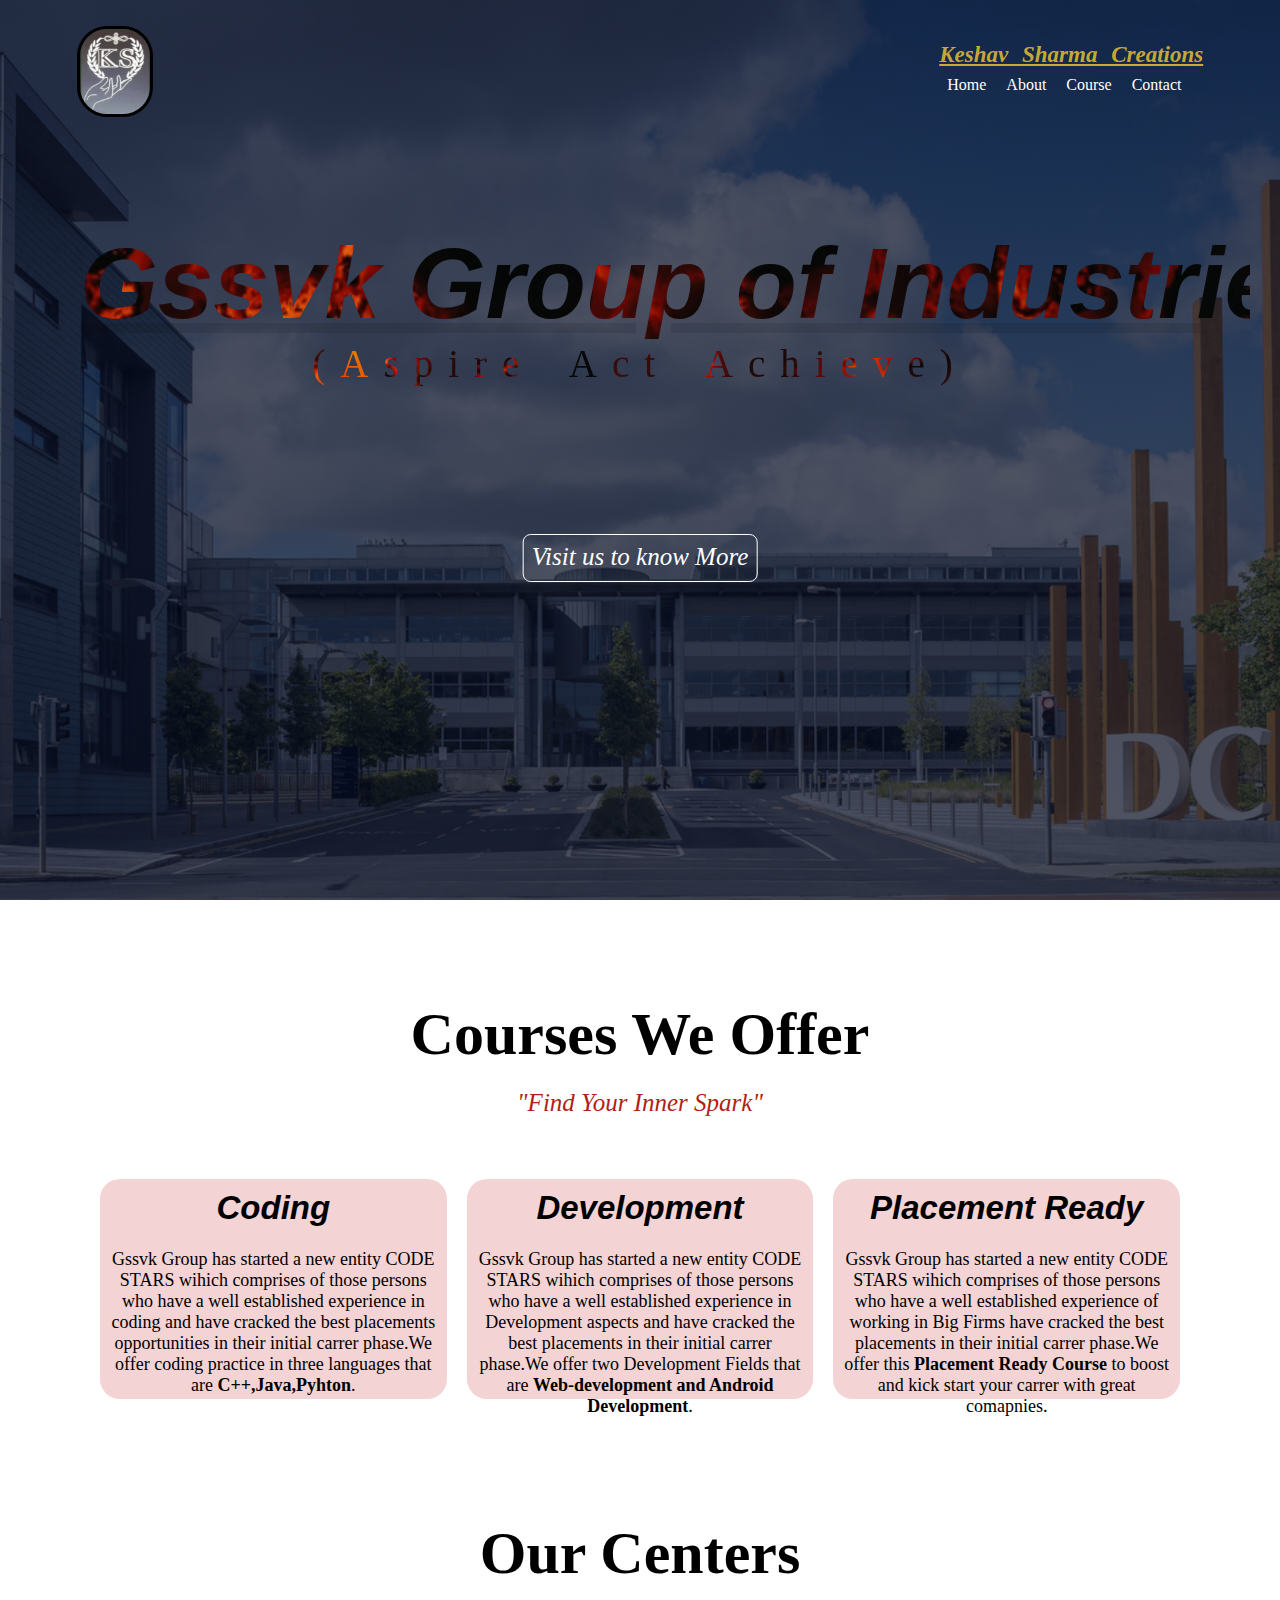
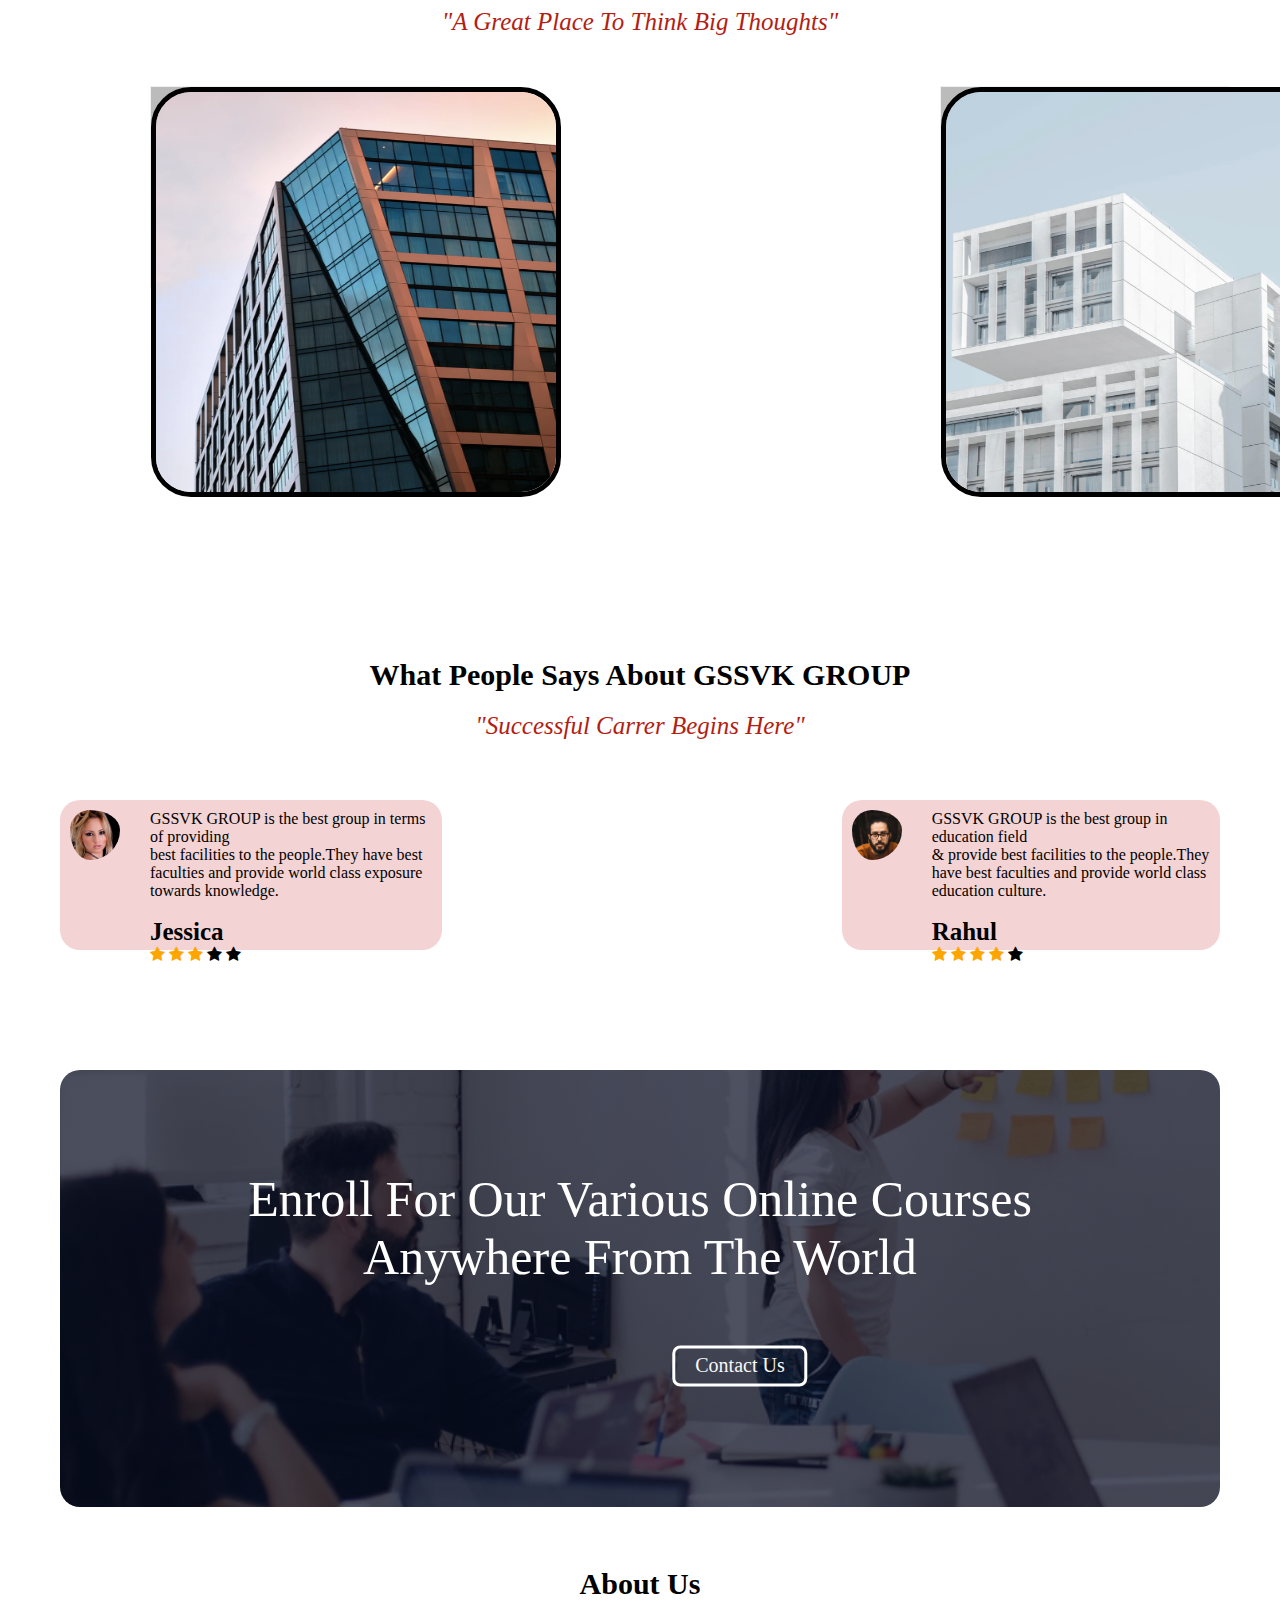
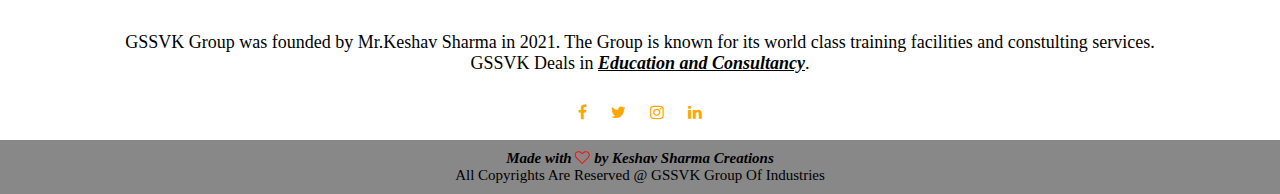
<file: index.html>
<!DOCTYPE html>
<html lang="en">
<head>
    <meta charset="UTF-8">
    <meta http-equiv="X-UA-Compatible" content="IE=edge">
    <meta name="viewport" content="width=device-width, initial-scale=1.0">
    <title>GSSVK Group Of Industries</title>
    <link rel="stylesheet" href="style1.css">
    <link rel="stylesheet" href="https://cdnjs.cloudflare.com/ajax/libs/font-awesome/4.7.0/css/font-awesome.min.css">
</head>
<body>
    <section class="header">
        <nav>
            <a href="index.html"><img class=logoimg src="logo.jpg"></a>
            <div class="nav-links">
                <div class="hname">
                    <p><b>Keshav Sharma Creations</b><br></p>
                    
                </div>
                
                <ul>
                   <li><a href="index.html">Home</a></li>
                   <li><a href="about.html">About</a></li>
                   <li><a href="course.html">Course</a></li>
                   <li><a href="contact.html">Contact</a></li>
                </ul>
            </div>
        </nav>
        <div class="text-box">
            <h1>Gssvk Group of Industries</h1>
            <p>(Aspire Act Achieve)</p>  
        </div>
        <button class="btn"><a class="link" href="about.html">Visit us to know More</a></button>
    </section>

<section class="course">
    <h1>Courses We Offer</h1>
    <P class="find">"Find Your Inner Spark"</P>
  <div class="inner">
    <div class="c">
        <h2>Coding</h2>
        <p>Gssvk Group has started a new entity CODE STARS wihich comprises of those persons who have a well established experience in coding and have cracked the best placements opportunities in their initial carrer phase.We offer coding practice in three languages that are <b>C++,Java,Pyhton</b>.</p>
    </div>
    <div class="c">
        <h2>Development</h2>
        <p>Gssvk Group has started a new entity CODE STARS wihich comprises of those persons who have a well established experience in Development aspects and have cracked the best placements in their initial carrer phase.We offer two Development Fields that are <b>Web-development and Android Development</b>.</p>
    </div>
    <div class="c">
        <h2>Placement Ready</h2>
        <p>Gssvk Group has started a new entity CODE STARS wihich comprises of those persons who have a well established experience of working in Big Firms have cracked the best placements in their initial carrer phase.We offer this <b>Placement Ready Course</b> to boost and kick start your carrer with great comapnies.</p>
    </div>
</div>  
</section>

<section class="campus">
    <h1>Our Centers</h1>
    <p class="find">"A Great Place To Think Big Thoughts"</p>
  <div class="innercmp">
    <div class="flip-card">
        <div class="flip-card-inner">
          <div class="flip-card-front">
            <img src="images/newyork.png" alt="Avatar" style="width:400px;height:400px;">
          </div>
          <div class="flip-card-back">
            <h1>Laxmi Nagar</h1>
            <p>Near Laxmi Nagar Metro Station opp. pillar number 71</p>
          </div>
        </div>
      </div>
      <div class="flip-card">
        <div class="flip-card-inner">
          <div class="flip-card-front">
            <img src="images/washington.png" alt="Avatar" style="width:400px;height:400px;">
          </div>
          <div class="flip-card-back">
            <h1>Faridabad</h1>
            <p>Near Faridabad Metro Station opp. pillar number 49</p>
          </div>
        </div>
      </div>
 </div>  
</section>

<section class="student">
    <h1>What People Says About GSSVK GROUP</h1>
    <p class="find">"Successful Carrer Begins Here"</p>
    <div class="innerrating">
    <div class="rating">
     <div class="photo">
      <img src="images/user1.jpg">
     </div>

     <div class="content">
        <p>GSSVK GROUP is the best group in terms of providing<br> best facilities to the people.They have best faculties and provide world class exposure towards knowledge.<br><br></p>
        <h1>Jessica</h1>
        <span class="fa fa-star checked"></span>
        <span class="fa fa-star checked"></span>
        <span class="fa fa-star checked"></span>
        <span class="fa fa-star"></span>
        <span class="fa fa-star"></span>
     </div>
    </div>
    <div class="rating">
        <div class="photo">
          <img src="images/user2.jpg">
        </div>
   
        <div class="content">
           <p>GSSVK GROUP is the best group in education field<br> & provide best facilities to the people.They have best faculties and provide world class education culture.<br><br></p>
           <h1>Rahul</h1>
           <span class="fa fa-star checked"></span>
           <span class="fa fa-star checked"></span>
           <span class="fa fa-star checked"></span>
           <span class="fa fa-star checked"></span>
           <span class="fa fa-star"></span>        
          </div>
       </div>
      </div>
</section>

<section class="contact">
  <h1>Enroll For Our Various Online Courses<br> Anywhere From The World
  </h1>
  <button>
    <a href="contact.html">Contact Us</a>
  </button>
</section>
<secton class="footer">
  <h1>About Us</h1>
  <p><br> GSSVK Group was founded by Mr.Keshav Sharma in 2021. The Group is known for its world class training facilities and constulting services.<br>GSSVK Deals in <b><u><i>Education and Consultancy</i></u></b>.</p>
  <div class="icons">
    <a class="fa fa-facebook" href="https://www.youtube.com/watch?v=oYRda7UtuhA&t=3626s"></a>
    <a class="fa fa-twitter" href="https://www.youtube.com/watch?v=oYRda7UtuhA&t=3626s"></a>
    <a class="fa fa-instagram" href="https://www.youtube.com/watch?v=oYRda7UtuhA&t=3626s"></a>
    <a class="fa fa-linkedin" href="https://www.youtube.com/watch?v=oYRda7UtuhA&t=3626s"></a>
  </div>
</secton>
<footer>
  <p><b><i>Made with  <i class="fa fa-heart-o"></i> by Keshav Sharma Creations</b></i></p>
  <p>All Copyrights Are Reserved @ GSSVK Group Of Industries</p>
</footer>
</body>
</html>
</file>
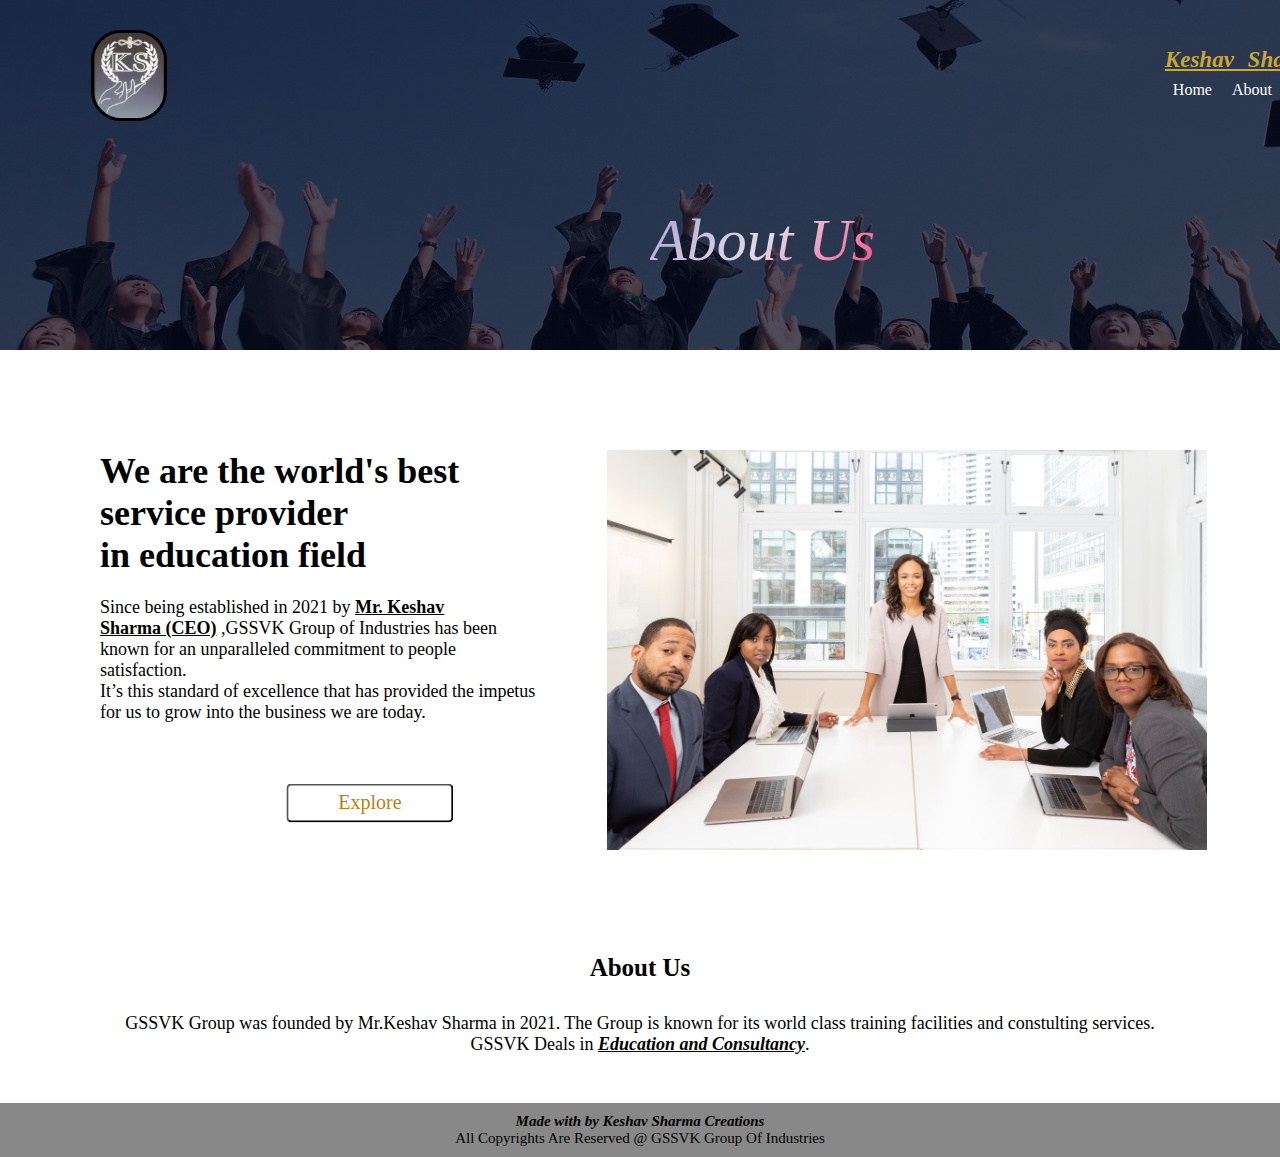
<file: about.html>
<!DOCTYPE html>
<html lang="en">
<head>
    <meta charset="UTF-8">
    <meta http-equiv="X-UA-Compatible" content="IE=edge">
    <meta name="viewport" content="width=device-width, initial-scale=1.0">
    <title>GSSVK Group Of Industries</title>
    <link rel="stylesheet" href="style2.css">
</head>
<body>
    <section class="header">
        <nav>
            <a href="index.html"><img class=logoimg src="logo.jpg"></a>
            <div class="nav-links">
                <div class="hname">
                    <p><b>Keshav Sharma Creations</b><br></p>
                    
                </div>
                
                <ul>
                   <li><a href="index.html">Home</a></li>
                   <li><a href="about.html">About</a></li>
                   <li><a href="course.html">Course</a></li>
                   <li><a href="contact.html">Contact</a></li>
                </ul>
            </div>
        </nav>
        <div class="container">
            <div class="row">
              <div class="col-md-12 text-center">
                <h1 class="animate-charcter">About Us</h1>
              </div>
            </div>
          </div>
    </section>

    <section class="mid">
        <div class="midinner">
            <div class="text">
                <h1>We are the world's best service provider<br> in education field</h1>
                <p><br>Since being established in 2021 by <b><u>Mr. Keshav Sharma (CEO)</u></b> ,GSSVK Group of Industries has been known for an unparalleled commitment to people satisfaction.<br> It’s this standard of excellence that has provided the impetus for us to grow into the business we are today.</p>
                <button><a href="course.html">Explore</a></button>
            </div>
                
            <div class="image">
                <img src="images/about.jpg" height="400" width="600">
            </div>


        </div>
    </section>

    <secton class="footer">
        <h1>About Us</h1>
        <p><br> GSSVK Group was founded by Mr.Keshav Sharma in 2021. The Group is known for its world class training facilities and constulting services.<br>GSSVK Deals in <b><u><i>Education and Consultancy</i></u></b>.</p>
        <div class="icons">
          <a class="fa fa-facebook" href="https://www.youtube.com/watch?v=oYRda7UtuhA&t=3626s"></a>
          <a class="fa fa-twitter" href="https://www.youtube.com/watch?v=oYRda7UtuhA&t=3626s"></a>
          <a class="fa fa-instagram" href="https://www.youtube.com/watch?v=oYRda7UtuhA&t=3626s"></a>
          <a class="fa fa-linkedin" href="https://www.youtube.com/watch?v=oYRda7UtuhA&t=3626s"></a>
        </div>
      </secton>
      <footer>
        <p><b><i>Made with  <i class="fa fa-heart-o"></i> by Keshav Sharma Creations</b></i></p>
        <p>All Copyrights Are Reserved @ GSSVK Group Of Industries</p>
      </footer>
          </body>
          </html>
</file>
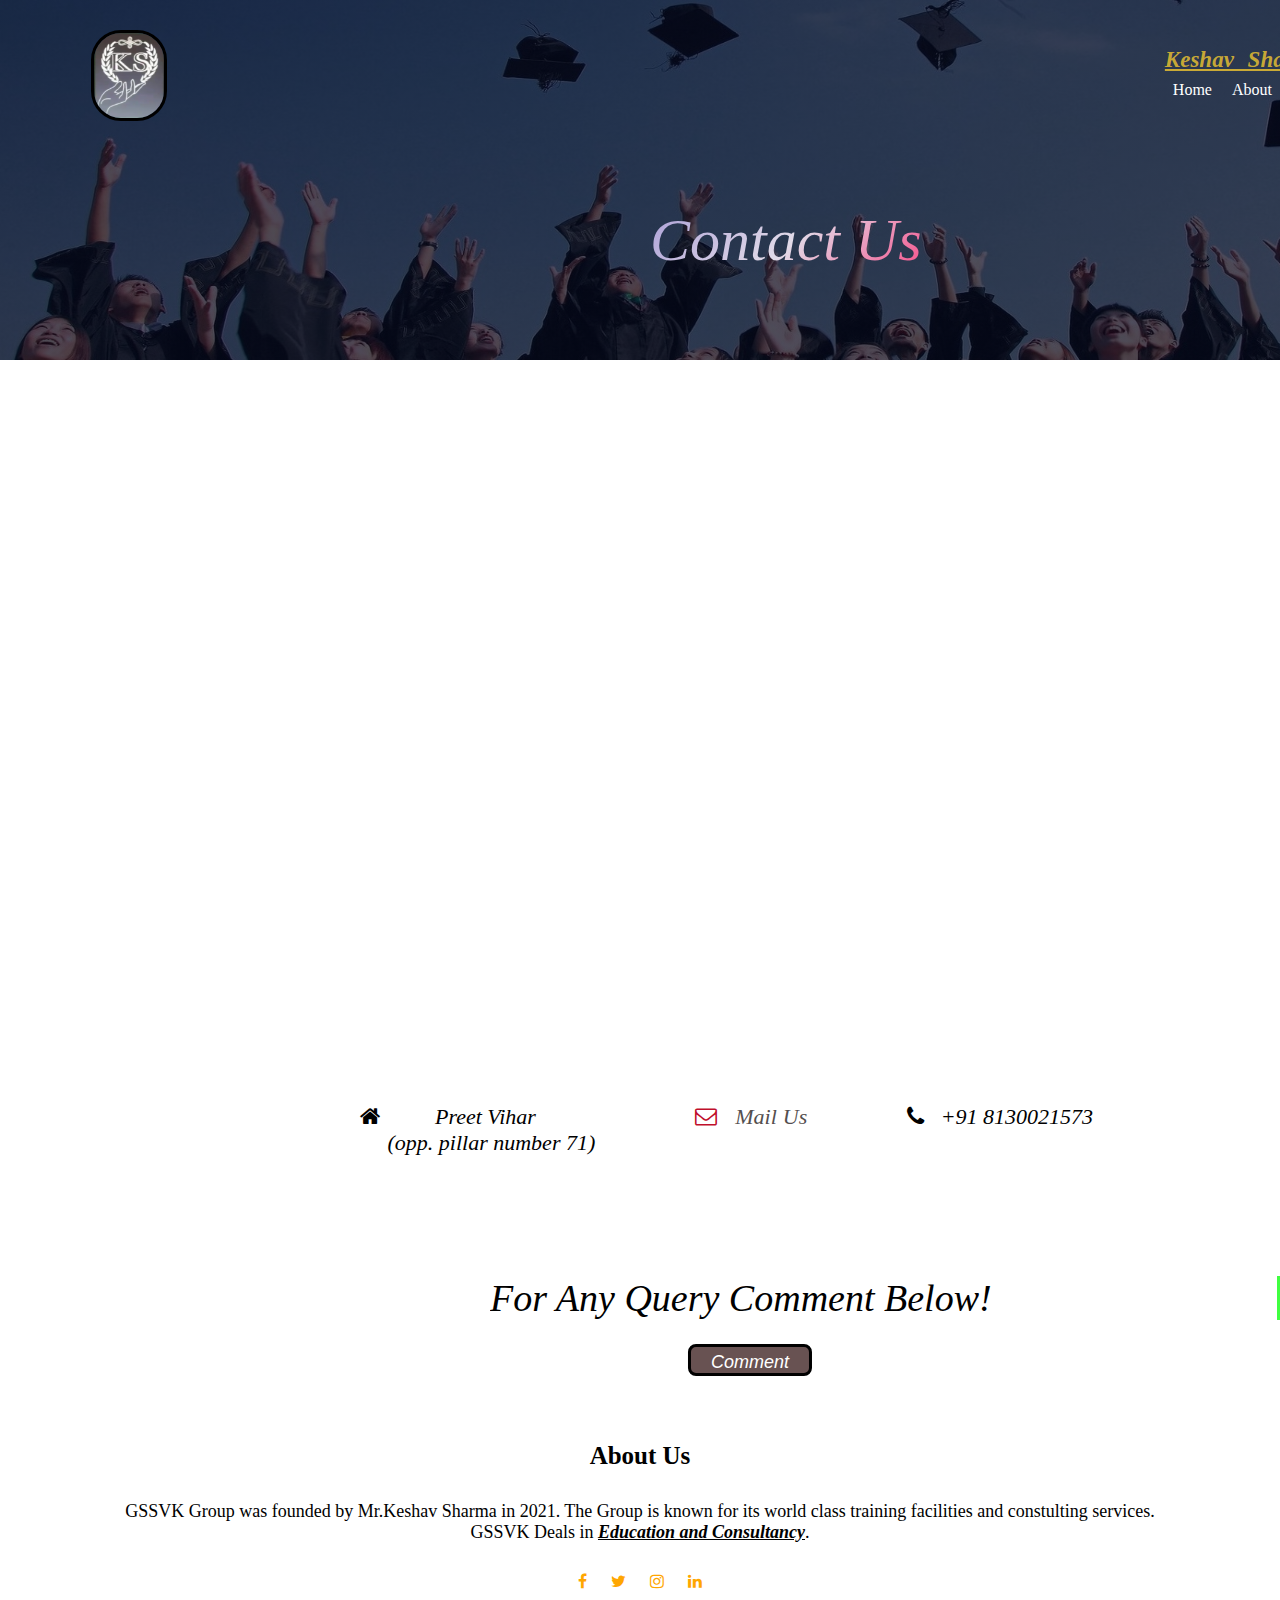
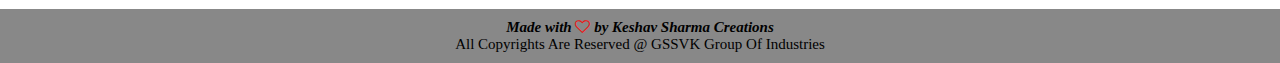
<file: contact.html>
<!DOCTYPE html>
<html lang="en">
<head>
    <meta charset="UTF-8">
    <meta http-equiv="X-UA-Compatible" content="IE=edge">
    <meta name="viewport" content="width=device-width, initial-scale=1.0">
    <title>GSSVK Group Of Industries</title>
    <link rel="stylesheet" href="style4.css">
    <link rel="stylesheet" href="https://cdnjs.cloudflare.com/ajax/libs/font-awesome/4.7.0/css/font-awesome.min.css">
</head>
<body>
    <section class="header">
        <nav>
            <a href="index.html"><img class=logoimg src="logo.jpg"></a>
            <div class="nav-links">
                <div class="hname">
                    <p><b>Keshav Sharma Creations</b><br></p>
                    
                </div>
                
                <ul>
                   <li><a href="index.html">Home</a></li>
                   <li><a href="about.html">About</a></li>
                   <li><a href="course.html">Course</a></li>
                   <li><a href="contact.html">Contact</a></li>
                </ul>
            </div>
        </nav>
        <div class="container">
            <div class="row">
              <div class="col-md-12 text-center">
                <h1 class="animate-charcter">Contact Us</h1>
              </div>
            </div>
          </div>
    </section>

    <section class="map">
        <iframe class="size" src="https://www.google.com/maps/embed?pb=!1m18!1m12!1m3!1d3501.596124264214!2d77.29343685082848!3d28.64186428232773!2m3!1f0!2f0!3f0!3m2!1i1024!2i768!4f13.1!3m3!1m2!1s0x390cfb507bcdad23%3A0x99dceccc1660ae80!2sPreet%20Vihar%20Metro%20Station!5e0!3m2!1sen!2sin!4v1661317860970!5m2!1sen!2sin" width="800" height="600" style="border:0;" allowfullscreen="" loading="lazy" referrerpolicy="no-referrer-when-downgrade"></iframe>
    </section>

    <section class="info">
        <ul class="info-ul" type="none">
            <li><i class="fa fa-home"></i> &nbsp;&nbsp;&nbsp;&nbsp;&nbsp;&nbsp;&nbsp;&nbsp;&nbsp;Preet Vihar<br>&nbsp;&nbsp;&nbsp;&nbsp;&nbsp;(opp. pillar number 71)</li>
            <li><i class="fa fa-envelope-o" ><a href = "mailto:gssvkgroupofindustries40485907@gmail.com?subject = Feedback&body = Message">&nbsp;&nbsp;&nbsp;Mail Us</a></i></li>
            <li><i class="fa fa-phone"></i>&nbsp;&nbsp; +91 8130021573</li>
        </ul>
    </section>

    <section class="contact">
        <p class="contactinfo">For Any Query Comment Below!</p>
    <button ><a href="form1.html"  target=”_blank”>Comment</a></button>  
    </Section>

    <secton class="footer1">
        <h1>About Us</h1>
        <p><br> GSSVK Group was founded by Mr.Keshav Sharma in 2021. The Group is known for its world class training facilities and constulting services.<br>GSSVK Deals in <b><u><i>Education and Consultancy</i></u></b>.</p>
        <div class="icons">
          <a class="fa fa-facebook" href="https://www.youtube.com/watch?v=oYRda7UtuhA&t=3626s"></a>
          <a class="fa fa-twitter" href="https://www.youtube.com/watch?v=oYRda7UtuhA&t=3626s"></a>
          <a class="fa fa-instagram" href="https://www.youtube.com/watch?v=oYRda7UtuhA&t=3626s"></a>
          <a class="fa fa-linkedin" href="https://www.youtube.com/watch?v=oYRda7UtuhA&t=3626s"></a>
        </div>
      </secton>
      <footer>
        <p><b><i>Made with  <i class="fa fa-heart-o"></i> by Keshav Sharma Creations</b></i></p>
        <p>All Copyrights Are Reserved @ GSSVK Group Of Industries</p>
      </footer>
      </body>
      </html>
</file>
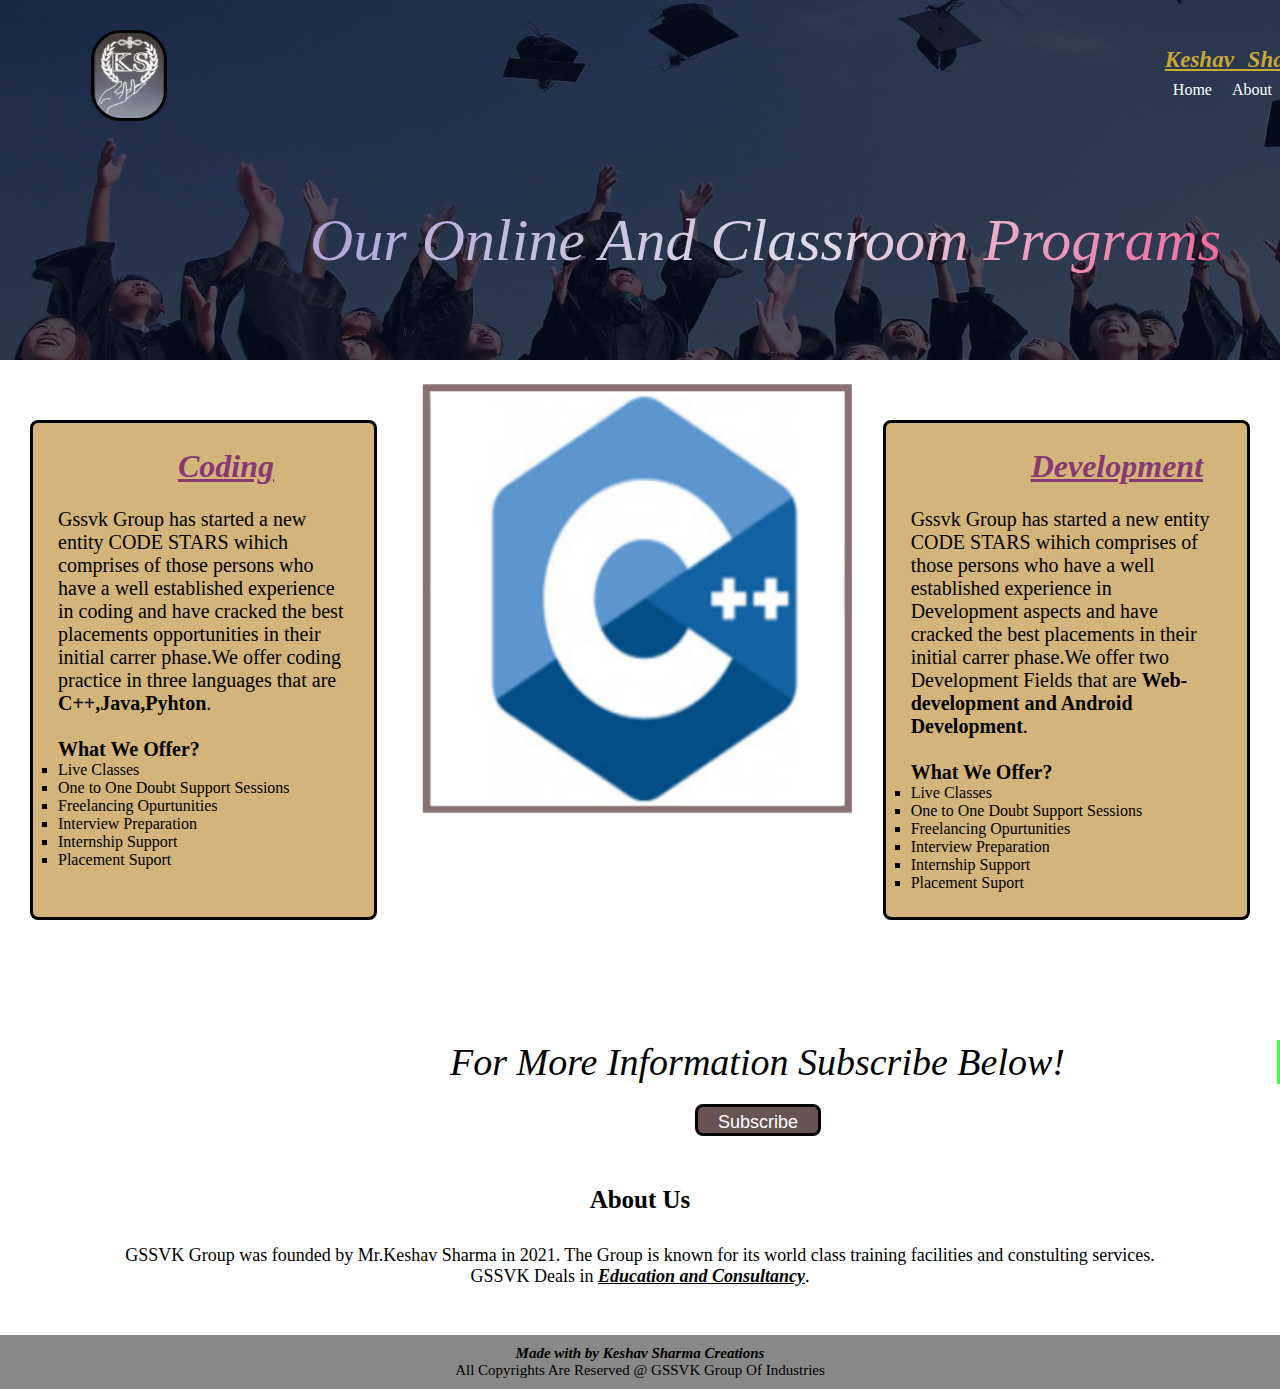
<file: course.html>
<!DOCTYPE html>
<html lang="en">
<head>
    <meta charset="UTF-8">
    <meta http-equiv="X-UA-Compatible" content="IE=edge">
    <meta name="viewport" content="width=device-width, initial-scale=1.0">
    <title>GSSVK Group Of Industries</title>
    <link rel="stylesheet" href="style3.css">
</head>
<body>
    <section class="header">
        <nav>
            <a href="index.html"><img class=logoimg src="logo.jpg"></a>
            <div class="nav-links">
                <div class="hname">
                    <p><b>Keshav Sharma Creations</b><br></p>
                    
                </div>
                
                <ul>
                   <li><a href="index.html">Home</a></li>
                   <li><a href="about.html">About</a></li>
                   <li><a href="course.html">Course</a></li>
                   <li><a href="contact.html">Contact</a></li>
                </ul>
            </div>
        </nav>
        <div class="container">
            <div class="row">
              <div class="col-md-12 text-center">
                <h1 class="animate-charcter">Our Online And Classroom Programs</h1>
              </div>
            </div>
          </div>
    </section>


    <Section class="details">
      <div class="inner">
        <div class="c">
            <h2>Coding</h2>
            <p><br>Gssvk Group has started a new entity CODE STARS wihich comprises of those persons who have a well established experience in coding and have cracked the best placements opportunities in their initial carrer phase.We offer coding practice in three languages that are <b>C++,Java,Pyhton</b>.<br><br><b>What We Offer?</b><br>
              <ul type="square">
                <li>Live Classes</li>
                <li>One to One Doubt Support Sessions</li>
                <li>Freelancing Opurtunities</li>
                <li>Interview Preparation</li>
                <li>Internship Support</li>
                <li>Placement Suport</li>
              </ul></p>
        </div>
        
        <div class="contenedor">
          <div class="cube">
             <div class="card">
                <a href="#">
                <img src="images/c++.png" title="Soto y Caldevilla de Valdeón" alt="Soto y Caldevilla de Valdeón" height="290px" width="290px" >
                </a>
             </div>
             <div class="card">
                <a href="#">
                <img src="images/java.png" title="Un poco de nieve en agosto" alt="Un poco de nieve en agosto" width="290px" height="290px">
                </a>
             </div>
             <div class="card">
                <a href="#">
                <img src="images/web.png" title="Un rebeco" alt="Un rebeco" width="290px" height="290px">
                </a>
             </div>
             <div class="card">
                <a href="#">
                <img src="images/ad.png" title="Posada de Valdeón" alt="Posada de Valdeón" width="290px" height="290px">
                </a>
             </div>
             </div>
             
          </div>

        <div class="c">
          <h2>Development</h2>
          <p><br>Gssvk Group has started a new entity CODE STARS wihich comprises of those persons who have a well established experience in Development aspects and have cracked the best placements in their initial carrer phase.We offer two Development Fields that are <b>Web-development and Android Development</b>.<br><br><b>What We Offer?</b><br>
            <ul type="square">
              <li>Live Classes</li>
              <li>One to One Doubt Support Sessions</li>
              <li>Freelancing Opurtunities</li>
              <li>Interview Preparation</li>
              <li>Internship Support</li>
              <li>Placement Suport</li>
            </ul>
          </p>
          
        </div>
      </div> 

     
  <section class="contact">
    <p class="contactinfo">For More Information Subscribe Below!</p>
  <button ><a href="form1.html"  target=”_blank”>Subscribe</a></button>  
  </Section>

    <secton class="footer1">
        <h1>About Us</h1>
        <p><br> GSSVK Group was founded by Mr.Keshav Sharma in 2021. The Group is known for its world class training facilities and constulting services.<br>GSSVK Deals in <b><u><i>Education and Consultancy</i></u></b>.</p>
        <div class="icons">
          <a class="fa fa-facebook" href="https://www.youtube.com/watch?v=oYRda7UtuhA&t=3626s"></a>
          <a class="fa fa-twitter" href="https://www.youtube.com/watch?v=oYRda7UtuhA&t=3626s"></a>
          <a class="fa fa-instagram" href="https://www.youtube.com/watch?v=oYRda7UtuhA&t=3626s"></a>
          <a class="fa fa-linkedin" href="https://www.youtube.com/watch?v=oYRda7UtuhA&t=3626s"></a>
        </div>
      </secton>
      <footer>
        <p><b><i>Made with  <i class="fa fa-heart-o"></i> by Keshav Sharma Creations</b></i></p>
        <p>All Copyrights Are Reserved @ GSSVK Group Of Industries</p>
      </footer>
          </body>
          </html>
</file>
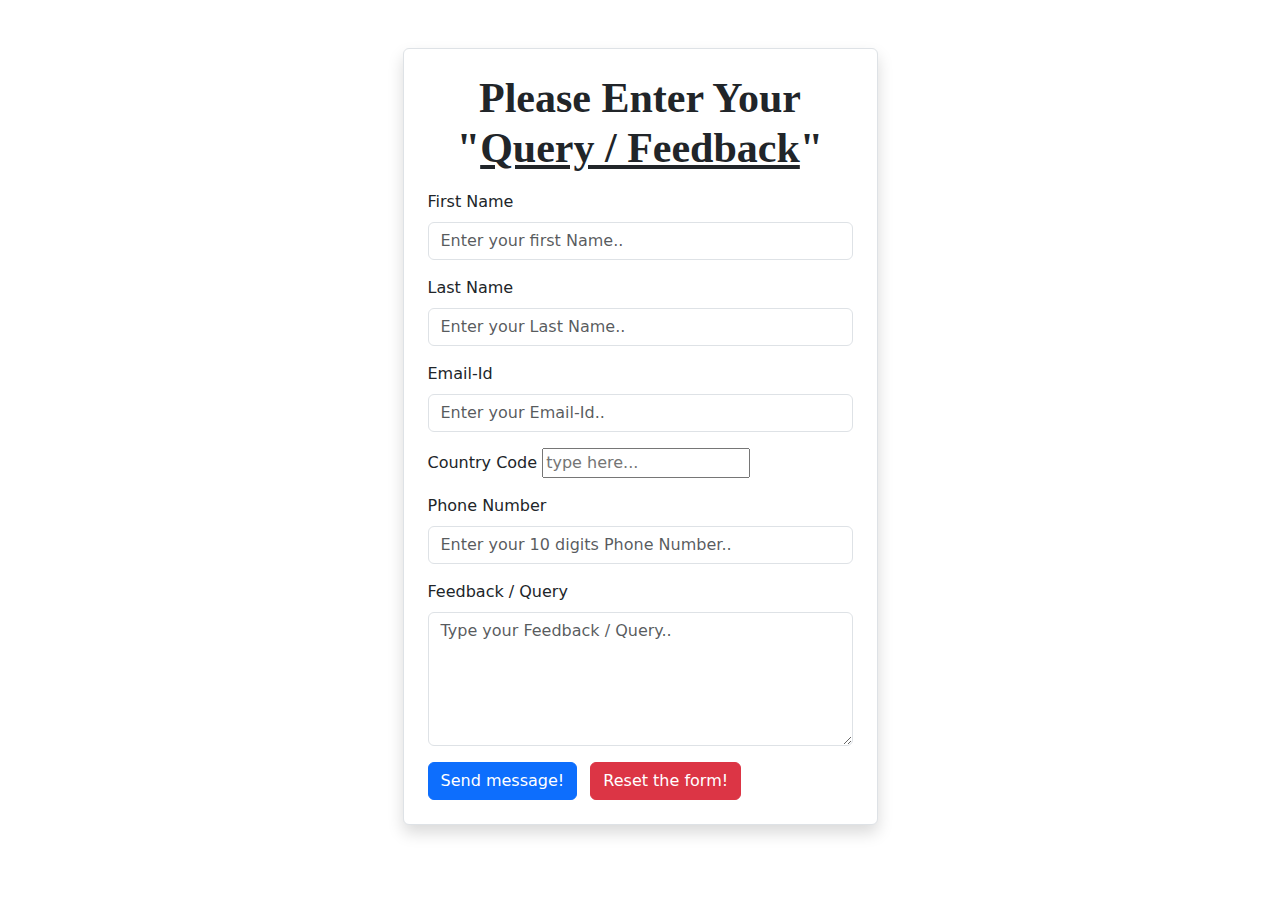
<file: form1.html>
<!DOCTYPE html>
<html lang="en">
<head>
    <meta charset="UTF-8">
    <meta http-equiv="X-UA-Compatible" content="IE=edge">
    <meta name="viewport" content="width=device-width, initial-scale=1.0">

    <link href="https://cdn.jsdelivr.net/npm/bootstrap@5.0.1/dist/css/bootstrap.min.css" rel="stylesheet">
    <title>Send Your Feedback</title>
</head>
<style>
    h2{
        font-size:42px;

        font-family: 'Times New Roman', Times, serif;
    }
</style>
<body>
    <div class="container py-5">
        <div class="row">
            <div class="col-lg-5 col-md-8 mx-auto shadow border bg-white p-4 rounded">
                <h2 class="text-center fw-bold mb-3">Please Enter Your <br>"<u>Query / Feedback</u>"</h2>
                <form name="google-sheet">
                    <div id="form_alerts"></div>

                    <div class="form-group mb-3">
                        <label for="First_Name" class="form-label">First Name</label>
                        <input type="text" id="First_Name" name="First_Name" class="form-control" placeholder="Enter your first Name.." required>
                    </div>

                    <div class="form-group mb-3">
                        <label for="Last_Name" class="form-label">Last Name</label>
                        <input type="text" id="Last_Name" name="Last_Name" class="form-control" placeholder="Enter your Last Name.." required>
                    </div>
                    
                    <div class="form-group mb-3">
                        <label for="Email-Id" class="form-label">Email-Id</label>
                        <input type="email" id="Email-Id" name="Email-Id" class="form-control" placeholder="Enter your Email-Id.." required>
                    </div>
                   
                    <div class="form-group mb-3">
                        <label for="Country_Code">Country Code</label>
                        <input list="Country1" id="Country_Code" name="Country_Code" placeholder="type here..." />
                        <datalist id="Country1">
                        <option value="India (+91)">
                        <option value="Dubai (+971)">
                        <option value="Australia (+61)">
                        <option value="Canada (+1)">
                        <option value="China (+86)">
                        </datalist>
                    </div>
                    
                    <div class="form-group mb-3">
                        <label for="Phone_Number" class="form-label">Phone Number</label>
                        <input type="text" id="Phone_Number" name="Phone_Number" class="form-control" placeholder="Enter your 10 digits Phone Number.." required>
                    </div>
                   
                    <div class="form-group mb-3">
                        <label for="Query" class="form-label">Feedback / Query</label>
                        <textarea id="Query" name="Query" class="form-control" placeholder="Type your Feedback / Query.." rows="5" required></textarea>
                    </div>
                    <div>
                        <button class="btn btn-primary me-2" type="submit">Send message!</button>
                        <button class="btn btn-danger" type="reset">Reset the form!</button>
                    </div>
                </form>
            </div>
        </div>
    </div>

    <script src="https://code.jquery.com/jquery-3.6.0.min.js"></script>
    <script src="https://cdn.jsdelivr.net/npm/bootstrap@5.0.1/dist/js/bootstrap.bundle.min.js"></script>
    <script>
        const scriptURL = 'https://script.google.com/macros/s/AKfycbwD_WLYRc8iRMjVGKrQrW02tAJsmpsEweSCrgwxe2-JxBJP1QfBwZvPz-CpsE7YNfmbJw/exec'
        const form = document.forms['google-sheet']
        
        form.addEventListener('submit', e => {
            e.preventDefault()
            fetch(scriptURL, { method: 'POST', body: new FormData(form)})
            .then(response => $("#form_alerts").html("<div class='alert alert-success'>Contact message sent successfully.</div>"))
            .catch(error => $("#form_alerts").html("<div class='alert alert-danger'>Contact message not sent.</div>"))
        })
    </script>
</body>
</html>
</file>
<file: style1.css>
*{
    margin:0px;
    padding:0px;
    
}
.header{
    min-height:100vh;
    width:100%;
    background-image: linear-gradient(rgba(4,9,30,0.7),rgba(4,9,30,0.7)),url("images/banner.png");
    background-position:center;
    background-size: cover;
    position:relative;
}
nav{
    
    display:flex;
    padding:2% 6%;
    justify-content: space-between;
    align-items:center; 
}

.nav-links ul li{
    display: inline-flex;
    padding:8px;
}
.nav-links ul li a{
    text-decoration: none;
    color:white;
}
.nav-links ul li a::after{
    content:'';
    width:0%;
    height:2px;
    background:#f44336;
    display:block;
    margin:auto;
    transition: 0.5s;
}
.nav-links ul li a:hover{
    color:orange;
    text-transform: uppercase;
}
.nav-links ul li a:hover::after{
    width:100%;
}
.logoimg{
    width:70px;
    height:85px;
   border-radius: 30px;
   border: solid;
   border-color:black;
   border-width: 3px;
}
.hname{
    text-align: center;
    font-size: 23px;
    font-style: italic;
    word-spacing: 8px;
    font-family:'Trattatello', 'fantasy';
    color: rgba(204, 172, 54, 0.988);
    text-decoration: underline;
}

.text-box{
    text-align:center;
    padding: 50px;
    margin: 30px;
    font-size: 50px;
    background: url("images/Q.png") no-repeat center center;
	background-size: cover;
    height: 150px;
	color: #fff;
	-webkit-text-fill-color: transparent;
	-webkit-background-clip: text;
}
.text-box h1{
    font-size: 100px;
	font-family: Anton, sans-serif;
	text-align: center;
	-webkit-transition: text-shadow 1s ease;
	text-shadow: 0 0 1px rgba(0,0,0,.1);
	margin: 0;
	padding: 0;
    text-decoration: underline;
    font-style: italic;
    color:rgba(255, 166, 0, 0.727);
    background:transparent; /* Black w/opacity/see-through */
    overflow: hidden; /* Ensures the content is not revealed until the animation */
    white-space: nowrap; /* Keeps the content on a single line */
    margin: 0 auto; /* Gives that scrolling effect as the typing happens */
    animation: 
      typing 3s steps(40, end),
      blink-caret .5s ;
}
@keyframes typing {
    from { width: 0 }
    to { width: 100% }
}
@keyframes blink-caret {
   from, to { border-color: transparent }
   50% { border-color: orange; } 
}
.text-box p{
    font-size: 39px;
    letter-spacing: 15px;
    word-spacing: 12px;
}
.btn{
    position: absolute;
    top: 62%;
     left: 50%;
    -ms-transform: translate(-50%, -50%);
    transform: translate(-50%, -50%);
    padding: 8px;
    background-color: transparent;
    border-radius: 8px;
    border-style: solid;
    border-width: 1px;
    border-color:white;  
}
.btn a::after{
    content:'';
    width:0%;
    height:2px;
    background:#160201;
    display:block;
    margin:auto;
    transition: 0.5s;
}
.btn a:hover::after{
    width:100%;
}
.btn:hover{
    transition: 1s;
    background-color: rgb(104, 97, 97);
    text-transform: uppercase;
}
.btn a:hover{
    color: #0b0101;
}
.link{
    text-decoration: none;
    font-family:'Times New Roman', Times, serif;
    font-style: italic;
    font-size: 25px;
    color:white;
    text-align: center;
}


.course{
    text-align: center;
    font-size: 30px;
    padding: 100px;
    /* background-image:url('images/U.png');
    background-repeat: no-repeat;
    background-position:center;
    background-size: cover;
    position:relative; */
}
.find{
    padding: 20px;
    font-size:25px ;
    font-style: italic;
    color: #b21e13;
}
.c{
    font-size: 22px;
    padding: 10px;
    text-align: center;
    background-color: #f3d3d3;
    flex-basis: 150%;
    border-radius: 20px;
    height: 200px;
    
}
.c h2{
    font-family:'Franklin Gothic Medium', 'Arial Narrow', Arial, sans-serif;
    font-style: italic;
}
.c p{
    font-size: 18px;
    padding-top: 22px;

}
.inner{
    display:flex;
    padding-top: 42px;
    column-gap: 20px;
}
.c:hover{
    background-color: rgba(0,0,0,0.2);
    box-shadow: 5px 10px #888888;
    transform: scale(1.1);
}

.campus{
    text-align: center;
    font-size: 30px;
    padding: 20px;
    /* background-image: url("images/M.png") ; */
}
.innercmp{
    display: flex;
    column-gap: 330px;

}
/* The flip card container - set the width and height to whatever you want. We have added the border property to demonstrate that the flip itself goes out of the box on hover (remove perspective if you don't want the 3D effect */
.flip-card {
    background-color: transparent;
    width: 300px;
    height: 200px;
    border: 1px solid #f1f1f1;
    perspective: 1000px; /* Remove this if you don't want the 3D effect */
  }
  
  /* This container is needed to position the front and back side */
  .flip-card-inner {
    position: relative;
    width: 100%;
    height: 100%;
    text-align: center;
    transition: transform 0.8s;
    transform-style: preserve-3d;
  }
  
  /* Do an horizontal flip when you move the mouse over the flip box container */
  .flip-card:hover .flip-card-inner {
    transform: rotateY(180deg);

  }
  
  /* Position the front and back side */
  .flip-card-front, .flip-card-back {
    position: absolute;
    width: 100%;
    height: 100%;
    -webkit-backface-visibility: hidden; /* Safari */
    backface-visibility: hidden;
  }
  .flip-card-front img{
    border-radius: 40px;
    border: solid black;
    border-width: 5px;
  }
  
  /* Style the front side (fallback if image is missing) */
  .flip-card-front {
    background-color: #bbb;
    color: black;
  }
  
  /* Style the back side */
  .flip-card-back {
    background-color: #f3d3d3;
    color: rgb(13, 10, 10);
    transform: rotateY(180deg);
  }
.innercmp{
    column-gap: 500px;
    padding: 30px;
    margin-left: 100px;
}
.flip-card-back h1{
    text-decoration: underline;
    font-family: 'Times New Roman', Times, serif;
}
.flip-card-back p{
    font-size: 28px;
    font-style: italic;
    text-align: center;
    padding: 11px;
}
.student{
    margin-top: 300px;
    padding: 20px;
}
.student h1{
    text-align:center;
    font-size: 30px;
}
.find{
text-align: center;
}
.innerrating{
    padding: 15px;
    display: flex;
    column-gap: 350px;
}
.rating{
    display:flex;
    column-gap: 30px;
    background-color:#f3d3d3; 
    margin: 25px;
    border-radius: 20px;
    height: 150px;
}
.rating img{
    border-radius: 50px;
    width: 50px;
    padding-left: 10px; 
    padding-top: 10px;
}
.content{
    padding-top:10px;
    text-align: ltr;
}
.content h1{
    text-align: left;
    font-size: 25px;
}
.checked {
    color: orange;
}
.contact{
    padding: 100px;
    background-image: linear-gradient(rgba(4,9,30,0.7),rgba(4,9,30,0.7)),url("images/banner2.jpg");
    background-repeat: no-repeat;
    margin: 60px;
    border-radius: 20px;
}
.contact h1{
    font-size: 50px;
    text-align: center;
    color: white;
    font-family:'Times New Roman', Times, serif;
    font-weight:10;
}

.contact button{
    padding: 5px;
    -ms-transform: translate(-50%, -50%);
    transform: translate(-50%, -50%);
    padding-left: 20px;
    padding-right: 20px;
    margin-left: 580px;
    margin-top: 80px;
    border-radius: 8px;
    background-color: transparent;
    border: solid white;
}
.contact button a{
    text-decoration: none;
    font-size: 20px;
    font-family: 'Times New Roman', Times, serif;
    color: rgb(249, 248, 248);
   
}
.contact button a::after{
    content:'';
    width:0%;
    height:2px;
    background:#160201;
    display:block;
    margin:auto;
    transition: 0.5s;
}
.contact button a:hover::after{
    width:100%;
}
.contact button:hover{
    transition: 1s;
    background-color: rgb(104, 97, 97);
    text-transform: uppercase;
}
.contact button a:hover{
    color: #0b0101;
}
.footer {
    text-align: center;
  }
  .footer h1{
    font-size: 30px;
  }
  .footer p{
    font-size: 18px;
    padding: 10px;
  }
.icons{
    padding: 10px;
}
.icons a{
    text-decoration: none;
    color: rgb(255, 166, 0);
    padding: 10px;
}
footer{
    text-align: center;
    padding: 10px;
    font-size: 15px;
    background-color: #888888;
}
.fa-heart-o{
   color: #ed1414;
}
</file>
<file: style2.css>
*{
    margin:0px;
    padding:0px;
    
}
.header{
    min-height:350px;
    width:1520px;
    background-image: linear-gradient(rgba(4,9,30,0.7),rgba(4,9,30,0.7)),url("images/background.jpg");
    background-size: 1600px 360px;
    background-repeat: no-repeat;

}
nav{
    
    display:flex;
    padding:2% 6%;
    justify-content: space-between;
    align-items:center; 
}

.nav-links ul li{
    display: inline-flex;
    padding:8px;
}
.nav-links ul li a{
    text-decoration: none;
    color:white;
}
.nav-links ul li a::after{
    content:'';
    width:0%;
    height:2px;
    background:#f44336;
    display:block;
    margin:auto;
    transition: 0.5s;
}
.nav-links ul li a:hover{
    color:orange;
    text-transform: uppercase;
}
.nav-links ul li a:hover::after{
    width:100%;
}
.logoimg{
    width:70px;
    height:85px;
   border-radius: 30px;
   border: solid;
   border-color:black;
   border-width: 3px;
}
.hname{
    text-align: center;
    font-size: 23px;
    font-style: italic;
    word-spacing: 8px;
    font-family:'Trattatello', 'fantasy';
    color: rgba(204, 172, 54, 0.988);
    text-decoration: underline;
}
.animate-charcter
{
  background-image: linear-gradient(
    -225deg,
    #aca0d7 0%,
    #e1dae8 29%,
    #ff1361 67%,
    #fff800 100%
  );
  font-style:italic;
  background-size: auto auto;
  background-clip: border-box;
  background-size: 200% auto;
  color: #fff;
  background-clip: text;
  text-fill-color: transparent;
  -webkit-background-clip: text;
  -webkit-text-fill-color: transparent;
  animation: textclip 2s linear infinite;
  display: inline-block;
      font-size: 60px;
      margin: 50px;
      margin-left: 650px;
      font-weight: 50;
}

@keyframes textclip {
  to {
    background-position: 200% center;
  }
}
.midinner{
    display: flex;
    column-gap: 70px;
}
.mid{
margin:100px;
}
.text h1{
   font-size: 36px;
}
.text p{
    font-size: 18px;
}
.text button{
    margin-top: 80px;
    margin-left: 270px;
    padding-left: 50px;
    padding-top: 5px;
    padding-bottom: 5px;
    padding-right: 50px;
    -ms-transform: translate(-50%, -50%);
    transform: translate(-50%, -50%);
    font-size: 20px;
    background: transparent;
    border-radius: 5px;
}
.text button a{
    text-decoration: none;
    font-family: 'Times New Roman', Times, serif;
    color:rgb(187, 127, 16);
}
.text button a::after{
    content:'';
    width:0%;
    height:2px;
    background:#f44336;
    display:block;
    margin:auto;
    transition: 0.5s;
}
.text button:hover{
    background-color: rgb(104, 97, 97);
}
.text button a:hover{
    color:white;
    text-transform: uppercase;
}
.text button a:hover::after{
    width:100%;
}
.footer {
    text-align: center;
  }
  .footer h1{
    font-size: 25px;
  }
  .footer p{
    font-size: 18px;
    padding: 10px;
  }
.icons{
    padding: 10px;
}
.icons a{
    text-decoration: none;
    color: rgb(255, 166, 0);
    padding: 10px;
}
footer{
    text-align: center;
    padding: 10px;
    font-size: 15px;
    background-color: #888888;
}
.fa-heart-o{
   color: #ed1414;
}
</file>
<file: style4.css>
*{
    margin:0px;
    padding:0px;
    
}
.header{
    min-height:450px;
    width:1520px;
    background-image: linear-gradient(rgba(4,9,30,0.7),rgba(4,9,30,0.7)),url("images/background.jpg");
    background-size: 1600px 360px;
    background-repeat: no-repeat;

}
nav{
    
    display:flex;
    padding:2% 6%;
    justify-content: space-between;
    align-items:center; 
}

.nav-links ul li{
    display: inline-flex;
    padding:8px;
}
.nav-links ul li a{
    text-decoration: none;
    color:white;
}
.nav-links ul li a::after{
    content:'';
    width:0%;
    height:2px;
    background:#f44336;
    display:block;
    margin:auto;
    transition: 0.5s;
}
.nav-links ul li a:hover{
    color:orange;
    text-transform: uppercase;
}
.nav-links ul li a:hover::after{
    width:100%;
}
.logoimg{
    width:70px;
    height:85px;
   border-radius: 30px;
   border: solid;
   border-color:black;
   border-width: 3px;
}
.hname{
    text-align: center;
    font-size: 23px;
    font-style: italic;
    word-spacing: 8px;
    font-family:'Trattatello', 'fantasy';
    color: rgba(204, 172, 54, 0.988);
    text-decoration: underline;
}
.animate-charcter
{
  background-image: linear-gradient(
 
    -225deg,
    #aca0d7 0%,
    #e1dae8 29%,
    #ff1361 67%,
    #fff800 100%
  );
  font-style:italic;
  background-size: auto auto;
  background-clip: border-box;
  background-size: 200% auto;
  color: #fff;
  background-clip: text;
  text-fill-color: transparent;
  -webkit-background-clip: text;
  -webkit-text-fill-color: transparent;
  animation: textclip 2s linear infinite;
  display: inline-block;
      font-size: 60px;
      margin: 50px;
      margin-left: 650px;
      font-weight: 50;
}

@keyframes textclip {
  to {
    background-position: 200% center;
  }
}

.size{
    margin-left: 200px;
    width:1100px;
}

.info-ul{
    display:flex ;
    column-gap: 100px;
    font-size: 22px;
    margin: 50px;
    padding-left: 310px;
    font-style: italic;
}
.info-ul li a{
    text-decoration: none;
    color: rgb(84, 79, 79);
    font-style: italic;
}

.fa-envelope-o{
    color: rgb(192, 15, 44);
}

.contactinfo{
    border-right: solid 3px rgba(0,255,0,.75);
    white-space: nowrap;
    overflow: hidden;    
    font-family: 'Times New Roman', Times, serif;
    font-style: italic;  
    font-size: 38px;
    color:black;
    margin-left:490px;
    margin-top: 120px;
  }
  
  /* Animation */
 .contactinfo{
    animation: animated-text 4s steps(29,end) 1s 1 normal both,
               animated-cursor 600ms steps(29,end) infinite;
  }
  
  /* text animation */
  
  @keyframes animated-text{
    from{width: 0;}
    to{width: 520px;}
  }
  
  /* cursor animations */
  
  @keyframes animated-cursor{
    from{border-right-color: rgba(0,255,0,.75);}
    to{border-right-color: transparent;}
  }

.contact button{
    padding-left:20px;
    padding-right:20px;
    padding-top:5px;
    margin-left: 750px;
    margin-top: 40px;
    background-color: rgb(104, 82, 82);
    border-radius: 8px;
    border: solid black;
    transform: translate(-50%, -50%);
}
.contact button a{
    text-decoration: none;
    font-size: 18px;
    color: white;
    font-style: italic;
}
.contact button a:hover{
    transition: 0.5s;
    color: orange;
    text-transform: uppercase;

}
.contact button:hover{
    transition: 0.5s;
    background-color: rgb(170, 89, 89);
}

.footer1 {
   
    text-align: center;
  }
  .footer1 h1{
    margin-top: 50px;
    font-size: 25px;
  }
  .footer1 p{
    font-size: 18px;
    padding: 10px;
  }
.icons{
    padding: 10px;
}
.icons a{
    text-decoration: none;
    color: rgb(255, 166, 0);
    padding: 10px;
}
footer{
    text-align: center;
    padding: 10px;
    font-size: 15px;
    background-color: #888888;
}
.fa-heart-o{
   color: #ed1414;
}
</file>
<file: style3.css>
*{
    margin:0px;
    padding:0px;
    
}
.header{
    min-height:370px;
    width:1520px;
    background-image: linear-gradient(rgba(4,9,30,0.7),rgba(4,9,30,0.7)),url("images/background.jpg");
    background-size: 1600px 360px;
    background-repeat: no-repeat;

}
nav{
    
    display:flex;
    padding:2% 6%;
    justify-content: space-between;
    align-items:center; 
}

.nav-links ul li{
    display: inline-flex;
    padding:8px;
}
.nav-links ul li a{
    text-decoration: none;
    color:white;
}
.nav-links ul li a::after{
    content:'';
    width:0%;
    height:2px;
    background:#f44336;
    display:block;
    margin:auto;
    transition: 0.5s;
}
.nav-links ul li a:hover{
    color:orange;
    text-transform: uppercase;
}
.nav-links ul li a:hover::after{
    width:100%;
}
.logoimg{
    width:70px;
    height:85px;
   border-radius: 30px;
   border: solid;
   border-color:black;
   border-width: 3px;
}
.hname{
    text-align: center;
    font-size: 23px;
    font-style: italic;
    word-spacing: 8px;
    font-family:'Trattatello', 'fantasy';
    color: rgba(204, 172, 54, 0.988);
    text-decoration: underline;
}
.animate-charcter
{
  background-image: linear-gradient(
    -225deg,
    #aca0d7 0%,
    #e1dae8 29%,
    #ff1361 67%,
    #fff800 100%
  );
  font-style:italic;
  background-size: auto auto;
  background-clip: border-box;
  background-size: 200% auto;
  color: #fff;
  background-clip: text;
  text-fill-color: transparent;
  -webkit-background-clip: text;
  -webkit-text-fill-color: transparent;
  animation: textclip 2s linear infinite;
  display: inline-block;
      font-size: 60px;
      margin: 50px;
      margin-left: 310px;
      font-weight: 50;
}

@keyframes textclip {
  to {
    background-position: 200% center;
  }
}  

.contenedor {
    -webkit-perspective: 500px;
  }

  .cube, .cube .card{
    height: 290px;
    width: 290px;
  }
  .cube {
    -webkit-transform-style: preserve-3d;
    transform-style: preserve-3d;
    margin-top: 50px;
    -webkit-animation: giro 10s infinite linear;
    animation: giro 10s infinite linear;
  }

  .cube .card {
    position: absolute;
    border: 5px solid rgb(136, 113, 113);
  }
/*card frontal*/
.cube .card:nth-child(1) {
    -webkit-transform: translateZ(150px);
    transform: translateZ(150px);
  }
  /*card posterior*/
  .cube .card:nth-child(2) {
    -webkit-transform: rotateY(180deg) translateZ(150px);
    transform: rotateY(180deg) translateZ(150px);
  }
  /*card izquierda*/
  .cube .card:nth-child(3) {
    -webkit-transform: rotateY(-90deg) translateZ(150px);
    transform: rotateY(-90deg) translateZ(150px);
  }
  /*card derecha*/
  .cube .card:nth-child(4) {
    -webkit-transform: rotateY(90deg) translateZ(150px);
    transform: rotateY(90deg) translateZ(150px);
  }

@keyframes giro {
    100% { transform: rotateX(0deg) rotateY(360deg); }
}
/* Pause animation on hover */
.cube:hover{
    animation-play-state: paused;
}
.cube:hover .card{
   opacity: 1;
   transition: 0.2s;
}
.inner{
    display: flex;
    column-gap: 78px;
    padding-top: 50px;

}
.c{
margin-left: 30px;
margin-right: 30px;
border: solid black;
padding: 25px;
border-radius: 8px;
background-color:rgb(211, 180, 123);

}
.c:hover{
    background-color: rgba(0,0,0,0.2);
    box-shadow: 5px 10px #888888;
    transform: scale(1.1);
}
.c h2{
    margin-left: 120px;
    font-size: 32px;
    font-style: italic;
    text-decoration: underline;
    color:rgb(136, 56, 114);
}
.info{
    background-image: url("images/y.png");
    height: 870px;
    background-size: 600px;
}
.c p{
    font-size: 20px;
}
.contactinfo{
    border-right: solid 3px rgba(0,255,0,.75);
    white-space: nowrap;
    overflow: hidden;    
    font-family: 'Times New Roman', Times, serif;
    font-style: italic;  
    font-size: 38px;
    color:black;
    margin-left:450px;
    margin-top: 120px;
  }
  
  /* Animation */
 .contactinfo{
    animation: animated-text 4s steps(29,end) 1s 1 normal both,
               animated-cursor 600ms steps(29,end) infinite;
  }
  
  /* text animation */
  
  @keyframes animated-text{
    from{width: 0;}
    to{width: 620px;}
  }
  
  /* cursor animations */
  
  @keyframes animated-cursor{
    from{border-right-color: rgba(0,255,0,.75);}
    to{border-right-color: transparent;}
  }

.contact button{
    padding-left:20px;
    padding-right:20px;
    padding-top:5px;
    margin-left: 695px;
    margin-top: 20px;
    background-color: rgb(104, 82, 82);
    border-radius: 8px;
    border: solid black;
}
.contact button a{
    text-decoration: none;
    font-size: 18px;
    color: white;
}
.contact button a:hover{
    transition: 0.5s;
    color: orange;
}
.contact button:hover{
    transition: 0.5s;
    background-color: rgb(170, 89, 89);
}
.footer1 {
   
    text-align: center;
  }
  .footer1 h1{
    margin-top: 50px;
    font-size: 25px;
  }
  .footer1 p{
    font-size: 18px;
    padding: 10px;
  }
.icons{
    padding: 10px;
}
.icons a{
    text-decoration: none;
    color: rgb(255, 166, 0);
    padding: 10px;
}
footer{
    text-align: center;
    padding: 10px;
    font-size: 15px;
    background-color: #888888;
}
.fa-heart-o{
   color: #ed1414;
}
</file>
